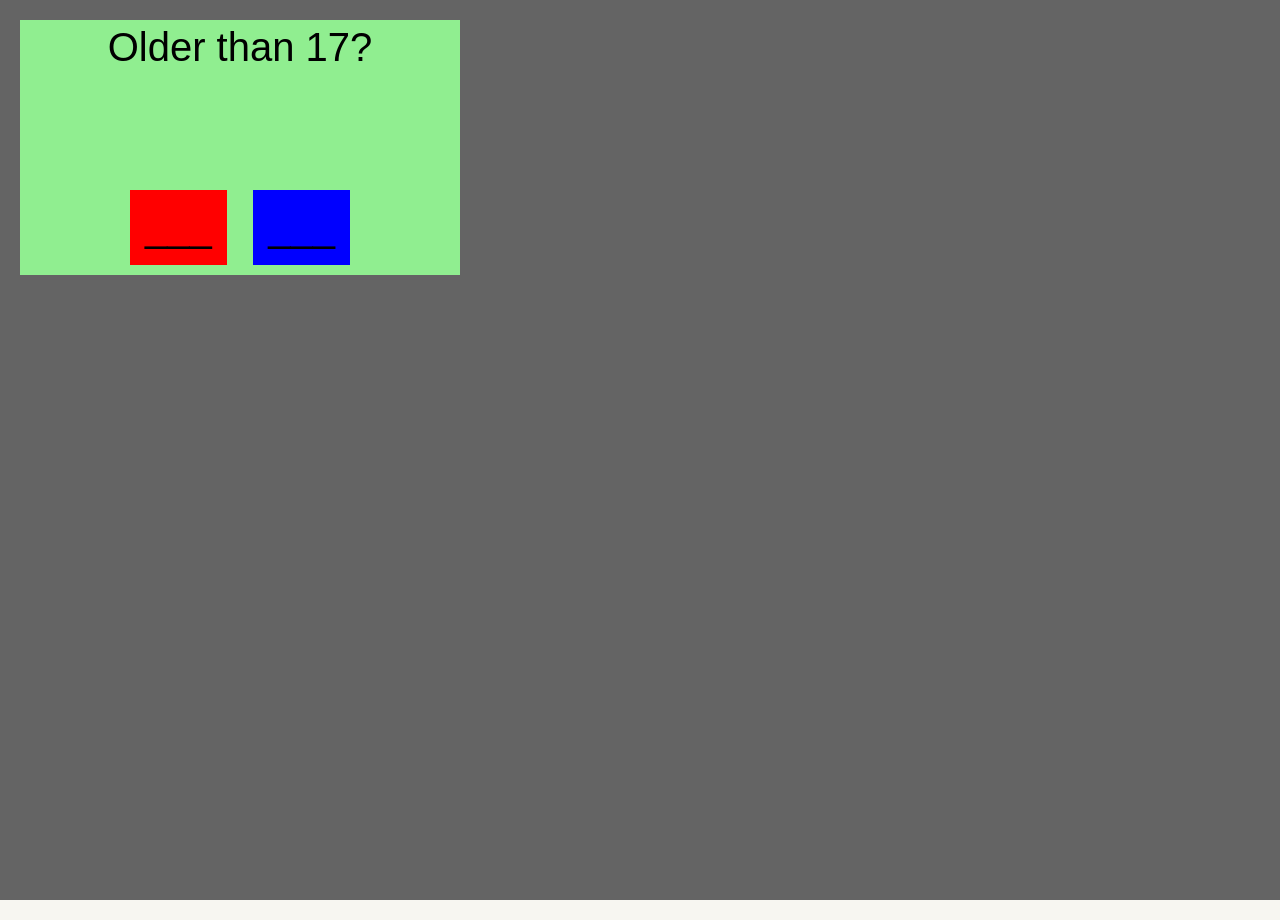
<file: index.html>
<!DOCTYPE html>
<html>
<head>
    <title>Shabbs</title>
    <link rel="stylesheet" href="styles.css">
</head>
<body>

    <div id = "divClose">
        <div id = "frontSide">
            Older than 17?

            <span id = "frontYes" onclick='this.parentNode.parentNode.parentNode.removeChild(this.parentNode.parentNode); return false;'>
                ___
            </span>
            <a class = "closeA" id = "frontNo" href = "https://twitter.com/iamshabbs15">
                ___
            </a> 
        </div>
    </div>

    <nav>
        <ul>
            <li> <a href="index.html">home</a></li>
            <li> <a href="index.html">writings</a></li>
            <li> <a href="index.html">manuals</a></li>

        </ul>
    </nav>
    
    <div id = "main">

        <h1>Hmm, somehow you've made it onto my website, bizarre</h1>
        <p>Who am I?</p>
        <p>I like to program. Learnt on roblox a long time ago</p>
        <p>Proficient in python and lua mainly. Learning french and c++</p>
        <p>Flask, my backend, is super easy</p>
        <p>c++ is really hard :(</p>
        <p>french gotta grind</p>
        <p>react is for sell outs</p>
        <p>frontend isn't real programming</p>
        <p>maybe I say this because im a bad designer</p>
        <p>because im a bad designer, i love procedural generation</p>
        <p>here's some <a href="https://www.roblox.com/games/6156846028/Procedural-Generation" target="_blank">procedural generation</a></p>
        <p>reading i try everyday</p>
        <p>contact me via disc or twtr</p>
        <p>--------------------------------------------------------------</p>
        <p><a href = "https://twitter.com/iamshabbs15" target="_blank">                                    Twitter </a> </p>
        <p><a href = "https://www.roblox.com/users/76163117/profile" target="_blank">              Roblox  </a> </p>
        <p><a href = "https://shabbs15#1592" target="_blank">                                              Discord </a> </p>
        <p><a href = "https://www.github.com/shabbs15" target="_blank">                                        Github  </a> </p>
        <p><a href = "https://www.goodreads.com/user/show/121685963-shabbs15" target="_blank">                                        Goodreads  </a> </p>
        <br>
    
    </div>
    
</body>
</html>
</file>
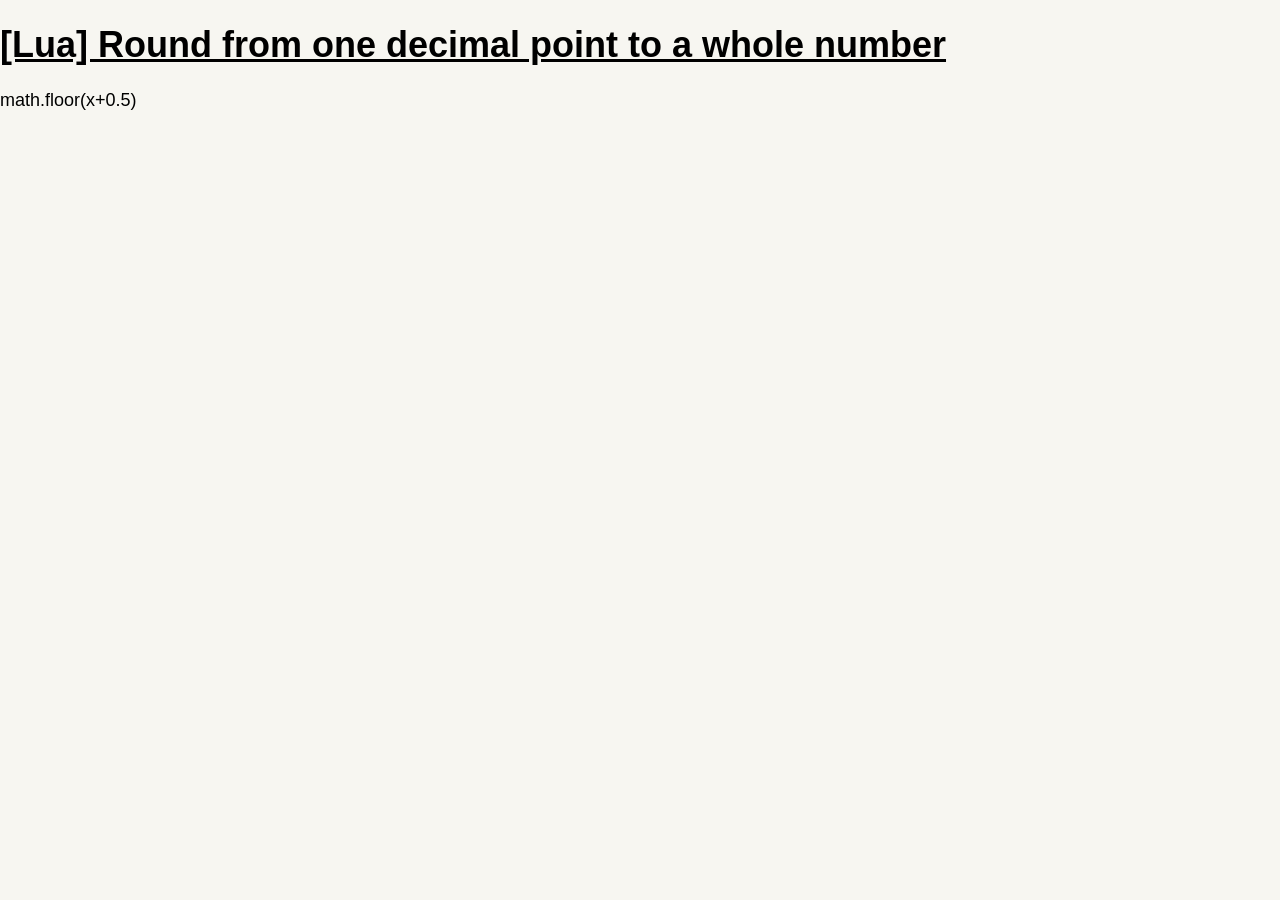
<file: help/testEntry.html>
<!DOCTYPE html>
<html>
    <head>
       
        <title>[Lua] Round from one decimal point to a whole number</title>
        <link rel = "stylesheet" href = "../styles.css">

        <script async src="https://www.googletagmanager.com/gtag/js?id=G-51CGCNSPKS"></script>
        <script>
        window.dataLayer = window.dataLayer || [];
        function gtag(){dataLayer.push(arguments);}
        gtag('js', new Date());

        gtag('config', 'G-51CGCNSPKS');
        </script>

        
    </head>
    <body>
        <div>
            <h1><a href="https://www.shabbs.me"> [Lua] Round from one decimal point to a whole number </a></h1>
            <div class="codeBlock">
                <p class = "paddingBump">
                    math.floor(x+0.5)
                </p> 
            </div>
        </div>

    </body>

</html>
</file>
<file: styles.css>
body {
    font-family: -apple-system, BlinkMacSystemFont, 'Segoe UI', Roboto, Oxygen, Ubuntu, Cantarell, 'Open Sans', 'Helvetica Neue', sans-serif;
    font-size: large;
    margin: 0px;
    background-color: rgb(247, 246, 241);
}

nav{
    overflow: hidden;
    background-color:lavender;
    height: 90%;
    left: 10px;
    position: fixed;
    top: 10px;
    vertical-align: middle;
    outline: 2px solid;
}

ul {
    list-style-type: none;
    padding: 0;
    text-align: center;
    vertical-align: middle;
}

li {
    text-align: center;
    padding-right: 20px;
    padding-left: 20px;
    padding-bottom: 10px;  
    vertical-align: middle;
}

#main {
    margin-left: 300px;
    margin-right: 50px;
    margin-top: 50px;
}

#submitPost {
    text-align: center;
    margin-left: 25px;
}

#wall{
    width:30%;
    margin: auto;
    margin-left: 300px;
}

#wallPost {
    outline: 2px solid;
    display: flex;
    flex-direction: column;
}

#wallMessage{
    outline: 2px solid;
    background-color: cornflowerblue;
    display: flex;
    height: 10%;
}

#wallActualMessage {
    word-wrap: break-word;
    width: 80%;
}

#deletePost {
    margin-left: auto;
    background-color: blue;
    display:flex;
    align-items: center;
}

#deleteButton {
    background-color: red;
}

textarea {
    width: 100%;
    font-family: Verdana;
    resize: none;
}

textarea:focus{
    outline:none;
}

a {
    color: black;
}

a:hover{
    color:rgb(175, 174, 174);
}

.closeA{
    text-decoration: None;
}

.closeA:hover{
    color: black;
}


#divClose {
    background-color: rgb(100, 100, 100);
    position: fixed;
    top: 0px;
    
    width: 100%;
    height: 100%;
    z-index: 10;
}

#frontSide {
    display: inline-block;
    position: fixed;
    top: 0;
    left: 0;

    width: 440px;
    height: 250px;
    margin:  20px 20px;

    text-align: center;

    font-size: 40px;

    padding-top: 5px;

    background-color: lightgreen;
}

#frontYes {
    position: absolute;
    bottom: 10px;
    left: 110px;

    background-color: red;

    padding:15px;
}

#frontYes:hover {
    cursor: pointer;

    bottom:20px
}

#frontNo {
    position: absolute;
    bottom: 10px;
    right: 110px;

    background-color: blue;

    padding: 15px;
}

#frontNo:hover {
    bottom:20px;
}
</file>
